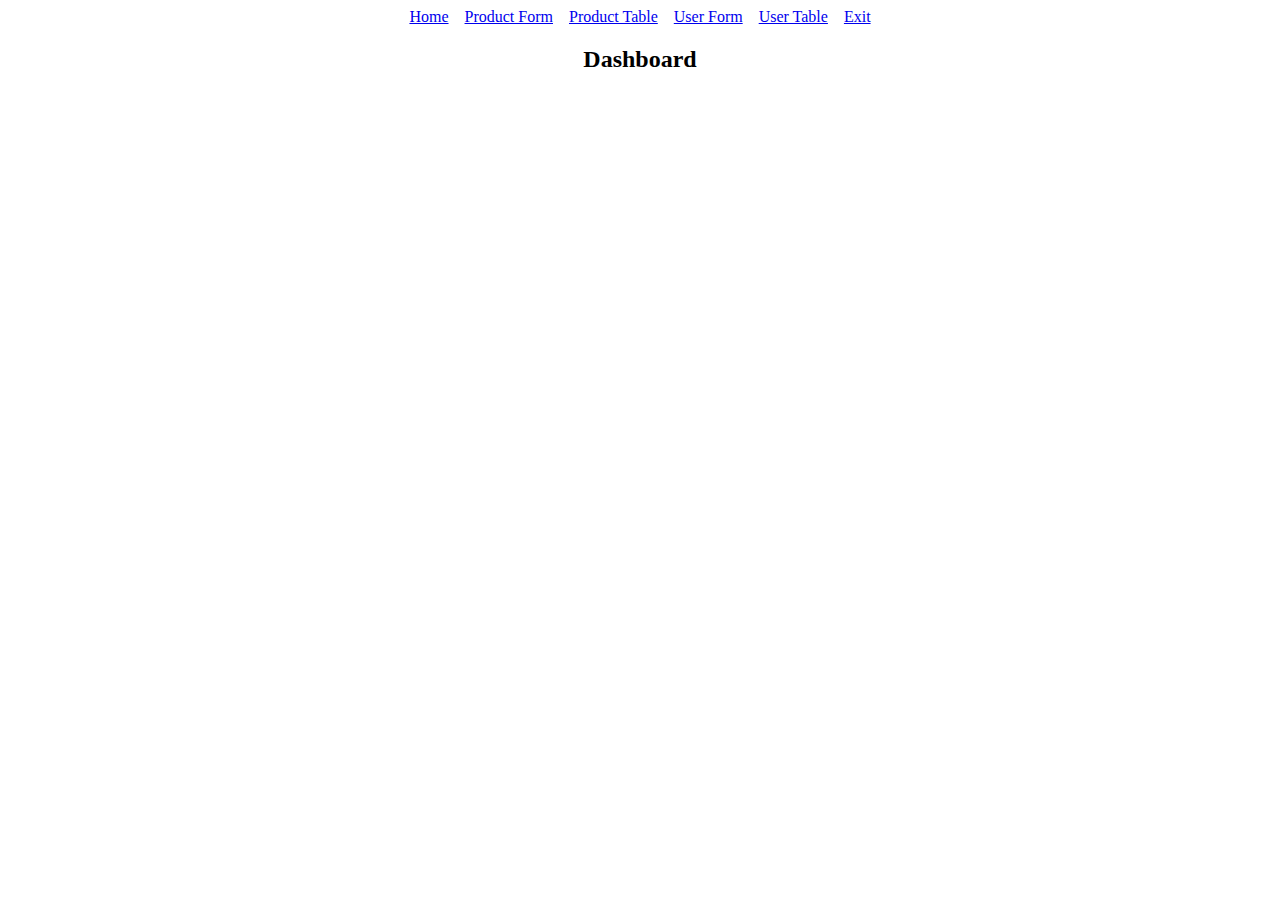
<file: index.html>
<!DOCTYPE html>
<html>
  <head>
    <!-- import css -->
    <link rel="stylesheet" href="src/css/center.css" />
  </head>

  <body>
    <div class="center">
      <a href="index.html">Home</a> &nbsp;&nbsp;
      <a href="src/html/product-form.html">Product Form</a> &nbsp;&nbsp;
      <a href="src/html/product-table.html">Product Table</a> &nbsp;&nbsp;
      <a href="src/html/user-form.html">User Form</a> &nbsp;&nbsp;
      <a href="src/html/user-table.html">User Table</a> &nbsp;&nbsp;
      <a href="index.html">Exit</a>
    </div>

    <h2 class="center">Dashboard</h2>
  </body>
</html>
</file>
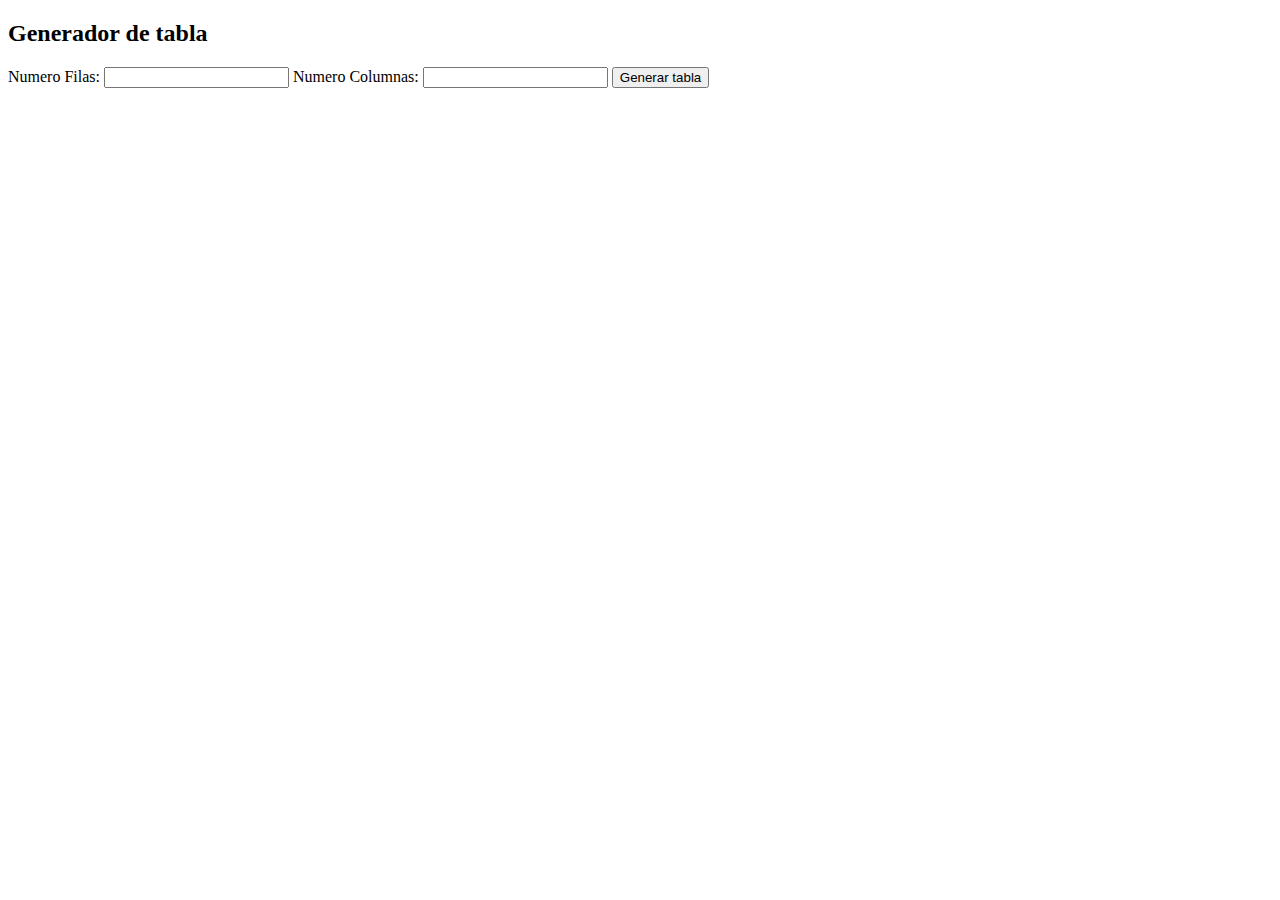
<file: example-05-table-generator/table-generator.html>
<!DOCTYPE html>
<html>

<head>
  <!-- import css -->
  <link rel="stylesheet" href="./style.css" />
  <!-- import javascript -->
  <script src="./script.js"></script>
</head>

<body>
  <h2 class="center">Generador de tabla</h2>
  <!--<div class="cuadrado"></div>-->
  <label for="filas">Numero Filas:</label>
  <input type="number" id="filas" name="filas"></input>
  <label for="columnas">Numero Columnas:</label>
  <input type="number" id="columnas" name="columnas"></input>
  <button onclick="handleClick()"> Generar tabla</button>

  <div id="contenedor-tabla"></div>

</body>

</html>
</file>
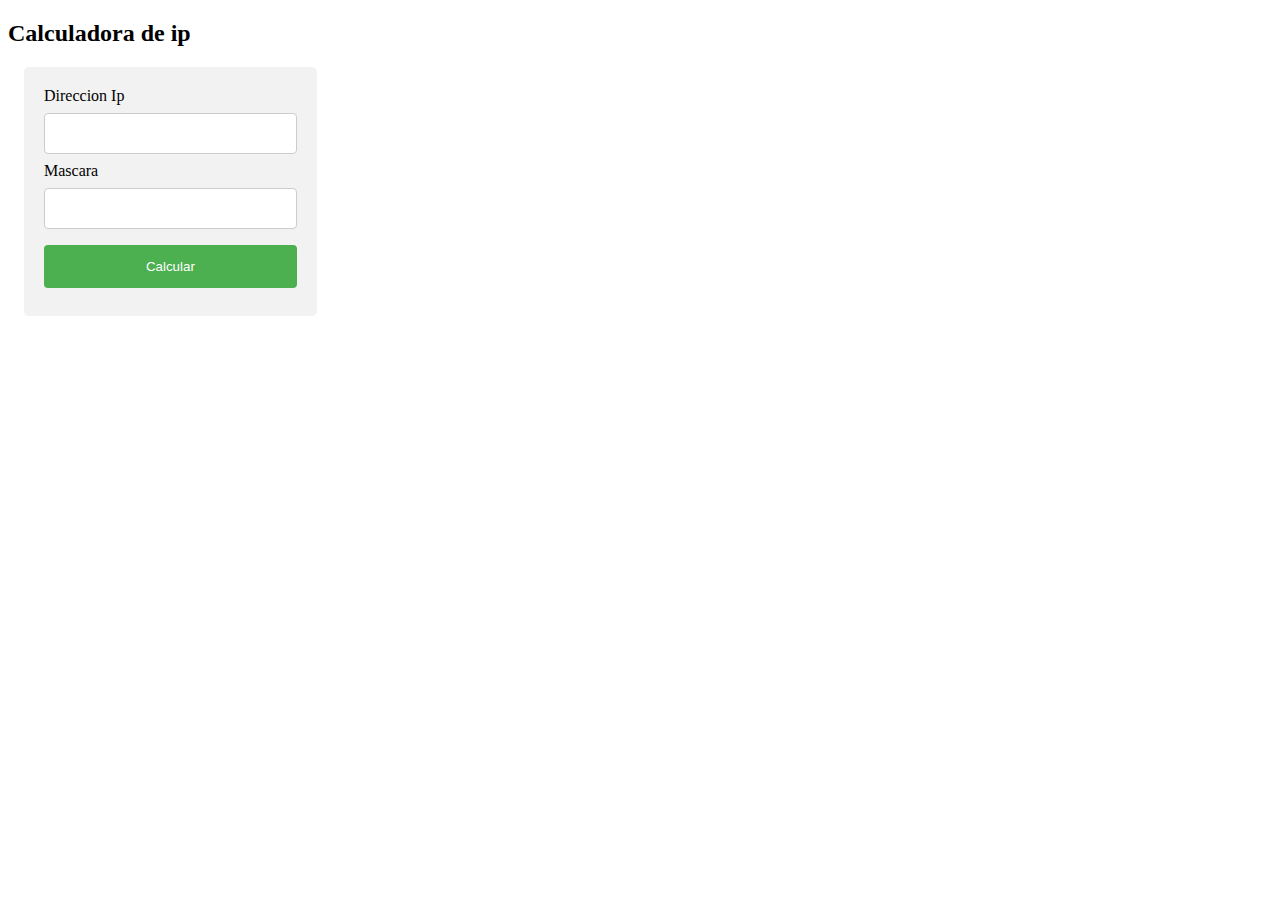
<file: example-07-redes/calculador-de-ip.html>
<!DOCTYPE html>
<html>

<head>
  <!-- import css -->
  <link rel="stylesheet" href="./style.css" />
  <!-- import javascript -->
  <script src="./script-calculadora-ip.js"></script>
</head>

<body>
  <h2 class="center">Calculadora de ip</h2>
  <div class="form-container">
    <div class="form-group-ip">
      <label for="ip">Direccion Ip</label>
      <input type="text" id="ip" name="ip"></input>
    </div>
    <div class="form-group-mascara">
      <label for="mascara-number">Mascara</label>
      <input type="number" id="mascara-number" name="mascara-number"></input>
    </div>
    <div class="boton-calcular">
      <button onclick="handleClick()"> Calcular</button>
    </div>
  </div>
  <div class="contenedor-tabla-padre">
    <div class="contenedor-tabla" id="contenedor-tabla-0"></div>
    <div class="contenedor-tabla" id="contenedor-tabla-1"></div>
    <div class="contenedor-tabla" id="contenedor-tabla-2"></div>
    <div class="contenedor-tabla" id="contenedor-tabla-3"></div>
    <div class="contenedor-tabla" id="contenedor-tabla-4"></div>
  </div>
</body>

</html>
</file>
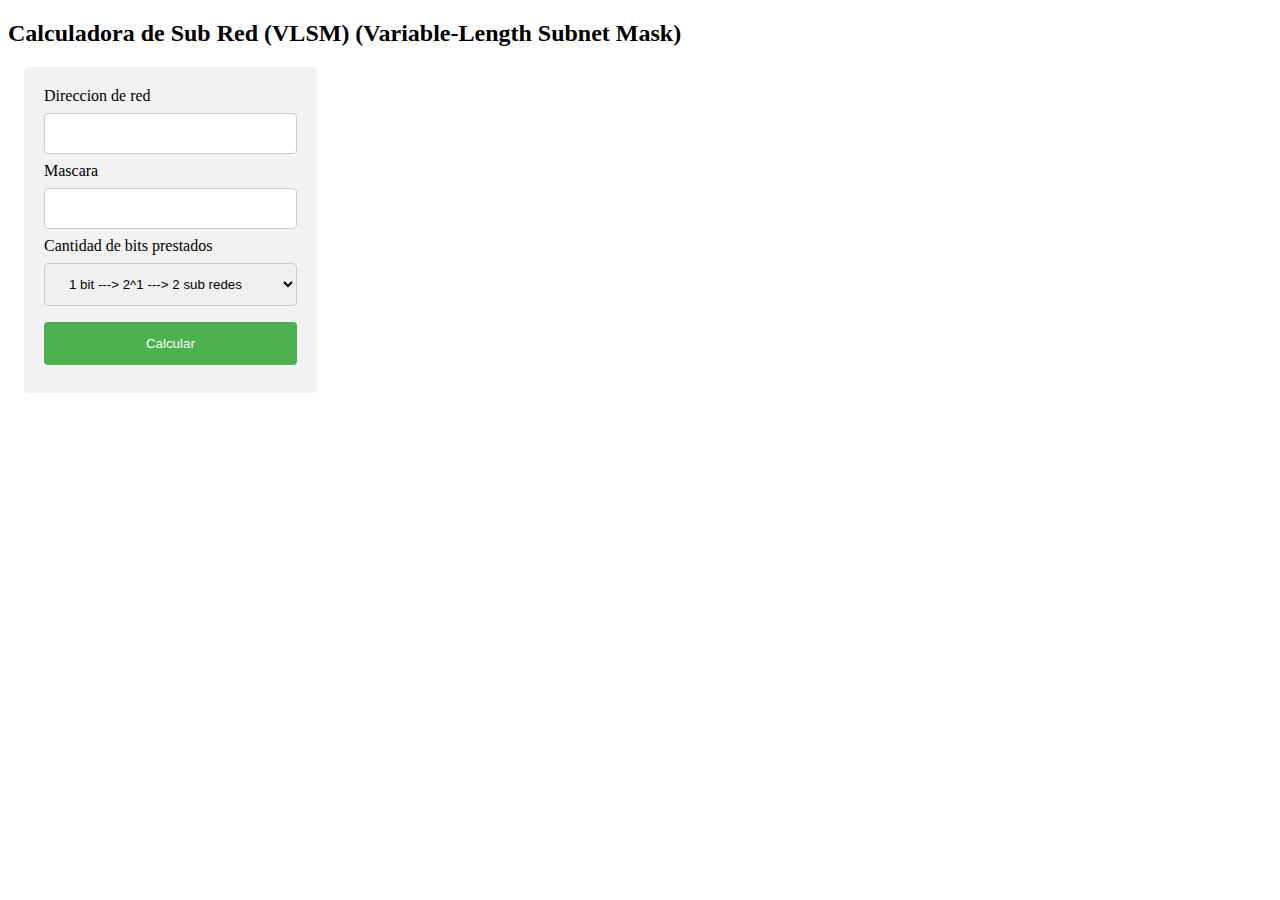
<file: example-07-redes/calculadora-sub-redes.html>
<!DOCTYPE html>
<html>

<head>
  <!-- import css -->
  <link rel="stylesheet" href="./style.css" />
  <!-- import javascript -->
  <script src="./script-calculadora-ip.js"></script>
  <script src="./script-calculadora-sub-redes.js"></script>
</head>

<body>
  <h2 class="center">Calculadora de Sub Red (VLSM) (Variable-Length Subnet Mask)</h2>
  <div class="form-container">
    <div class="form-group-ip">
      <label for="ip">Direccion de red</label>
      <input type="text" id="ip" name="ip"></input>
    </div>
    <div class="form-group-mascara">
      <label for="mascara-number">Mascara</label>
      <input type="number" id="mascara-number" name="mascara-number"></input>
    </div>
    <div class="form-group-cantidad-bits-prestados">
      <label for="cantidad-bits-prestados">Cantidad de bits prestados</label>
      <select id="cantidad-bits-prestados" name="cantidad-bits-prestados">
        <option value="1">1 bit ---> 2^1 ---> 2 sub redes</option>
        <option value="2">2 bit ---> 2^2 ---> 4 sub redes</option>
        <option value="3">3 bit ---> 2^3 ---> 8 sub redes</option>
        <option value="4">4 bit ---> 2^4 ---> 16 sub redes</option>
        <option value="5">5 bit ---> 2^5 ---> 32 sub redes</option>
        <option value="6">6 bit ---> 2^5 ---> 64 sub redes</option>
        <option value="7">7 bit ---> 2^7 ---> 128 sub redes</option>
        <option value="8">8 bit ---> 2^8 ---> 256 sub redes</option>
      </select>
    </div>
    <div class="boton-calcular">
      <button onclick="handleCalcularSubRedes()"> Calcular</button>
    </div>
  </div>
  <div class="contenedor-tabla-padre">
    <div class="contenedor-tabla" id="contenedor-tabla-0"></div>
    <div class="contenedor-tabla" id="contenedor-tabla-1"></div>
    <div class="contenedor-tabla" id="contenedor-tabla-2"></div>
    <div class="contenedor-tabla" id="contenedor-tabla-3"></div>
    <div class="contenedor-tabla" id="contenedor-tabla-4"></div>
  </div>
</body>

</html>
</file>
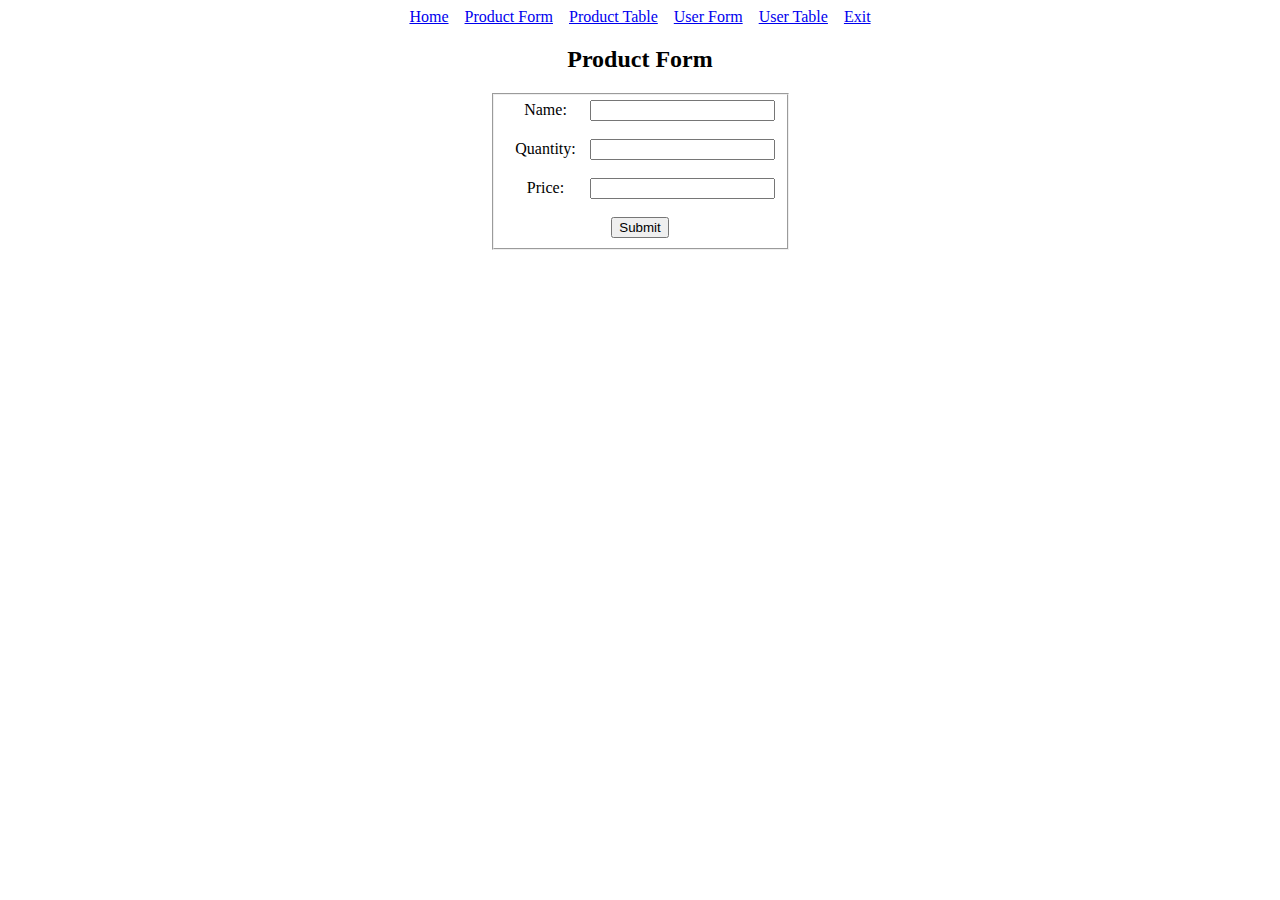
<file: src/html/product-form.html>
<!DOCTYPE html>
<html>
  <head>
    <!-- import css -->
    <link rel="stylesheet" href="../css/center.css" />
    <link rel="stylesheet" href="../css/form.css" />
    <!-- import javascript -->
    <script src="../javascript/utils-local-storage.js"></script>
    <script src="../javascript/mock-data.js"></script>
    <script src="../javascript/product-form.js"></script>
  </head>

  <body onload="onLoadFormEdit()">
    <div class="center">
      <a href="../../index.html">Home</a> &nbsp;&nbsp;
      <a href="product-form.html">Product Form</a> &nbsp;&nbsp;
      <a href="product-table.html">Product Table</a> &nbsp;&nbsp;
      <a href="user-form.html">User Form</a> &nbsp;&nbsp;
      <a href="user-table.html">User Table</a> &nbsp;&nbsp;
      <a href="../../index.html">Exit</a>
    </div>

    <h2 class="center">Product Form</h2>

    <form onsubmit="event.preventDefault();onFormSubmit();" class="center">
      <!-- fieldset do border -->
      <fieldset>
        <!-- Nickename -->
        <label for="name">Name:</label>
        <input type="text" id="name" />
        <br /><br />
        <!-- Password -->
        <label for="quantity">Quantity:</label>
        <input type="text" id="quantity" />
        <br /><br />
        <!-- First Name -->
        <label for="price">Price:</label>
        <input type="text" id="price" />
        <br /><br />
        <!-- Button -->
        <input type="submit" value="Submit" />
      </fieldset>
    </form>
  </body>
</html>
</file>
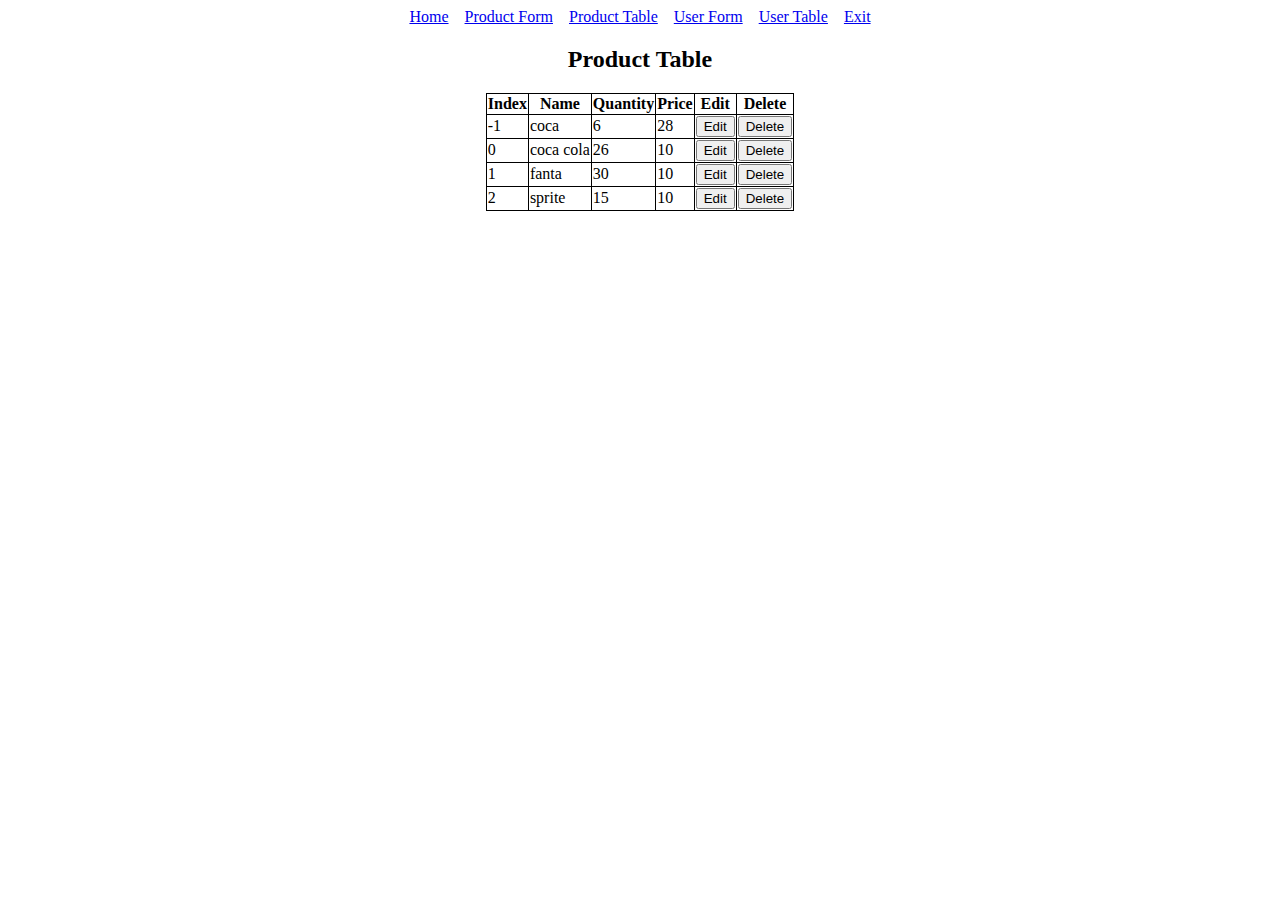
<file: src/html/product-table.html>
<!DOCTYPE html>
<html>
  <head>
    <!-- import css -->
    <link rel="stylesheet" href="../css/center.css" />
    <link rel="stylesheet" href="../css/table.css" />
    <!-- import javascript -->
    <script src="../javascript/mock-data.js"></script>
    <script src="../javascript/utils-local-storage.js"></script>
    <script src="../javascript/product-table.js"></script>
  </head>

  <body onload="updateTableProduct()">
    <div class="center">
      <a href="../../index.html">Home</a> &nbsp;&nbsp;
      <a href="product-form.html">Product Form</a> &nbsp;&nbsp;
      <a href="product-table.html">Product Table</a> &nbsp;&nbsp;
      <a href="user-form.html">User Form</a> &nbsp;&nbsp;
      <a href="user-table.html">User Table</a> &nbsp;&nbsp;
      <a href="../../index.html">Exit</a>
    </div>

    <h2 class="center">Product Table</h2>

    <table id="table" class="table-center">
      <tr>
        <th>Index</th>
        <th>Name</th>
        <th>Quantity</th>
        <th>Price</th>
        <th>Edit</th>
        <th>Delete</th>
      </tr>
      <tr>
        <td>-1</td>
        <td>coca</td>
        <td>6</td>
        <td>28</td>
        <td><button onclick="onEditUser()">Edit</button></td>
        <td><button onclick="onDeleteUser()">Delete</button></td>
      </tr>
    </table>
  </body>
</html>
</file>
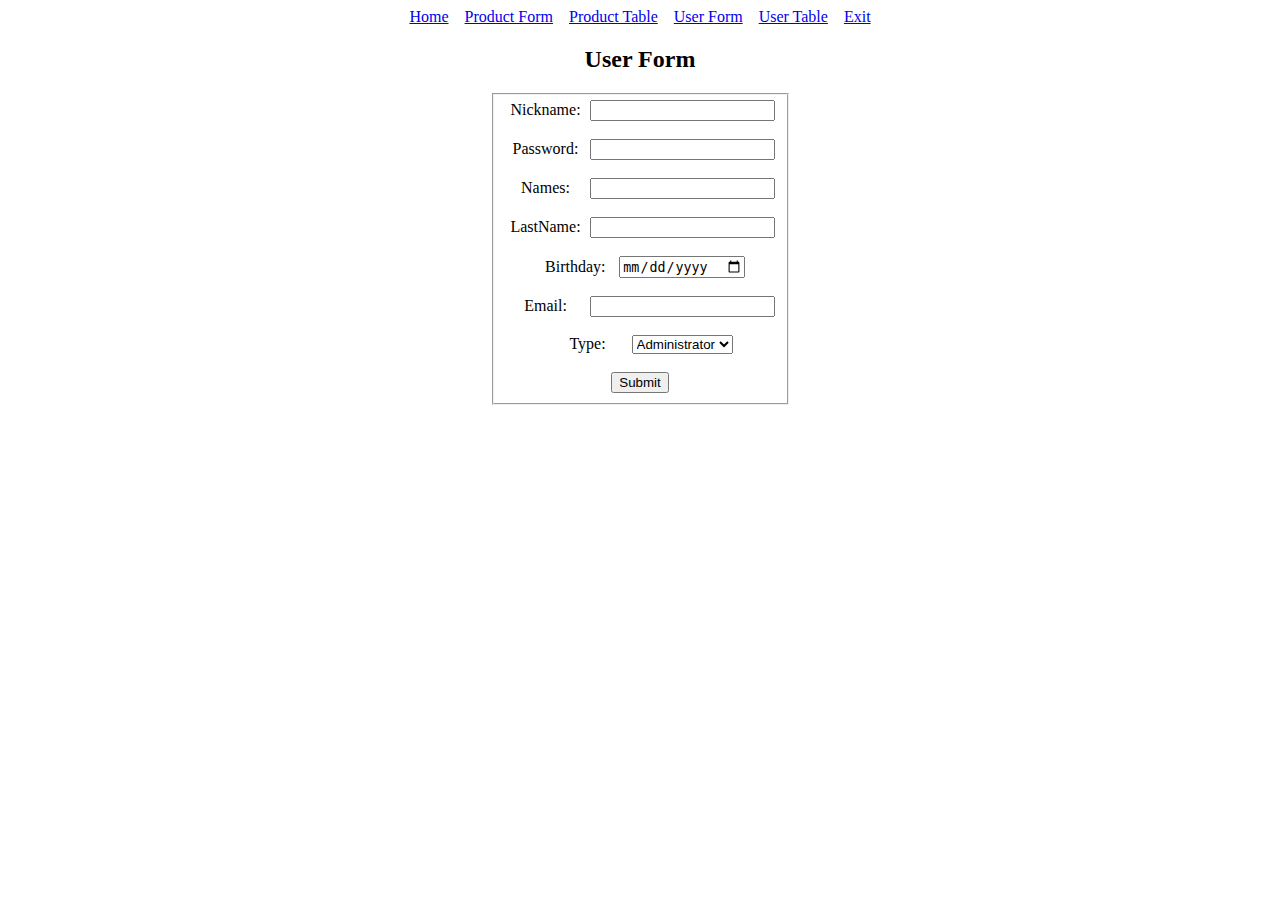
<file: src/html/user-form.html>
<!DOCTYPE html>
<html>
  <head>
    <!-- import css -->
    <link rel="stylesheet" href="../css/center.css" />
    <link rel="stylesheet" href="../css/form.css" />
    <!-- import javascript -->
    <script src="../javascript/utils-local-storage.js"></script>
    <script src="../javascript/user-mock-data.js"></script>
    <script src="../javascript/user-form.js"></script>
  </head>

  <body onload="onLoadFormEdit()">
    <div class="center">
      <a href="../../index.html">Home</a> &nbsp;&nbsp;
      <a href="product-form.html">Product Form</a> &nbsp;&nbsp;
      <a href="product-table.html">Product Table</a> &nbsp;&nbsp;
      <a href="user-form.html">User Form</a> &nbsp;&nbsp;
      <a href="user-table.html">User Table</a> &nbsp;&nbsp;
      <a href="../../index.html">Exit</a>
    </div>

    <h2 class="center">User Form</h2>

    <form onsubmit="event.preventDefault();onFormSubmit();" class="center">
      <!-- fieldset do border -->
      <fieldset>
        <!-- Nickename -->
        <label for="nickname">Nickname:</label>
        <input type="text" id="nickname" />
        <br /><br />
        <!-- Password -->
        <label for="password">Password:</label>
        <input type="password" id="password" />
        <br /><br />
        <!-- First Name -->
        <label for="first-name">Names:</label>
        <input type="text" id="first-name" />
        <br /><br />
        <!-- Last Name -->
        <label for="last-name">LastName:</label>
        <input type="text" id="last-name" />
        <br /><br />
        <!-- Birthday -->
        <label for="birthday">Birthday:</label>
        <input type="date" id="birthday" />
        <br /><br />
        <!-- Email -->
        <label for="email">Email:</label>
        <input type="text" id="email" />
        <br /><br />
        <!-- Type -->
        <label for="type">Type:</label>
        <select id="type">
          <option value="Administrator">Administrator</option>
          <option value="Manager">Manager</option>
          <option value="Developer">Developer</option>
          <option value="Tester">Tester</option>
        </select>
        <br /><br />
        <!-- Button -->
        <input type="submit" value="Submit" />
      </fieldset>
    </form>
  </body>
</html>
</file>
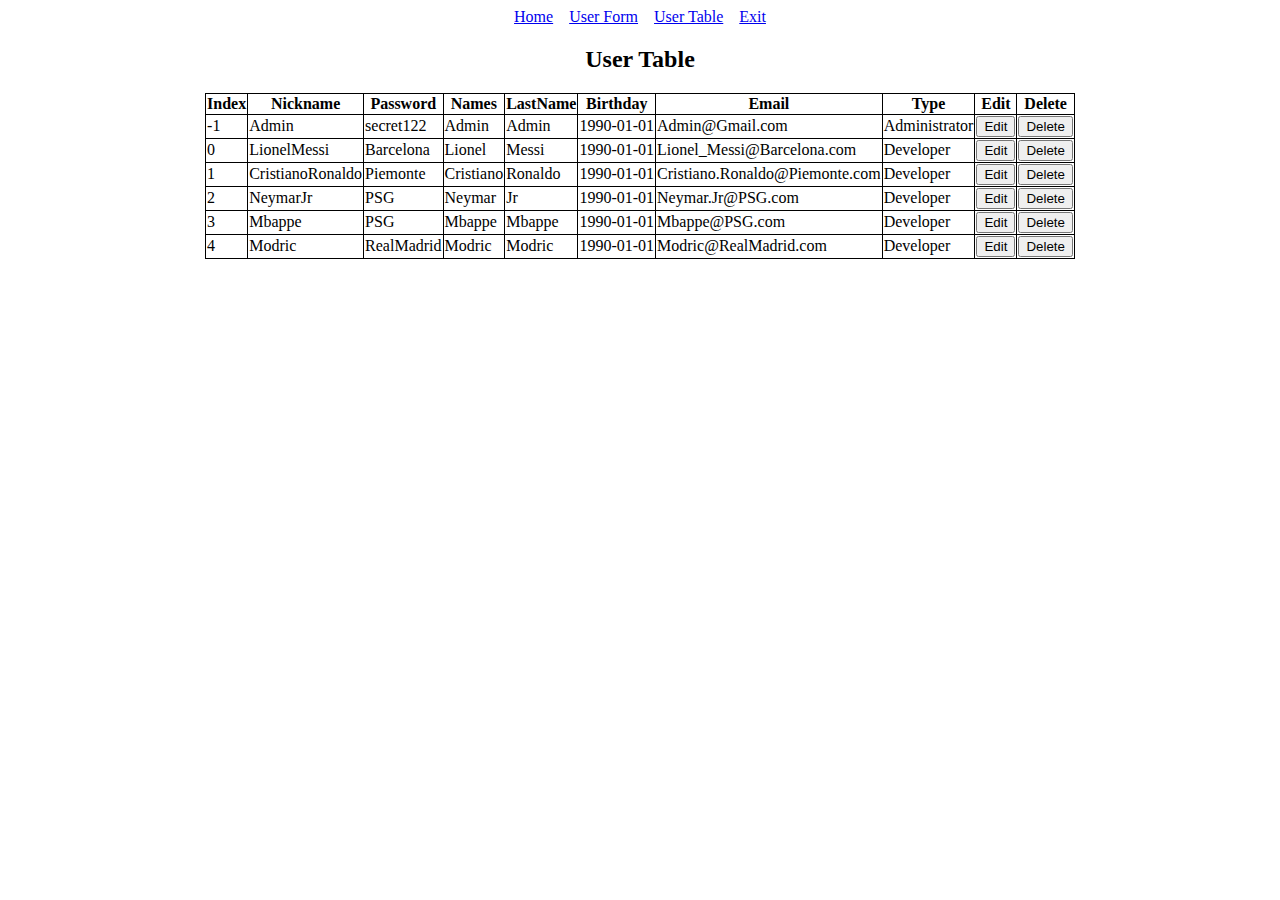
<file: src/html/user-table.html>
<!DOCTYPE html>
<html>

<head>
  <!-- import css -->
  <link rel="stylesheet" href="../css/center.css">
  <link rel="stylesheet" href="../css/table.css">
  <!-- import javascript -->
  <script src="../javascript/user-mock-data.js"></script>
  <script src="../javascript/utils-local-storage.js"></script>
  <script src="../javascript/user.js"></script>
</head>

<body onload="updateTable()">

<div class="center">
  <a href="../../index.html">Home</a> &nbsp;&nbsp;
  <a href="user-form.html">User Form</a> &nbsp;&nbsp;
  <a href="user-table.html">User Table</a> &nbsp;&nbsp;
  <a href="../../index.html">Exit</a>
</div>

<h2 class="center">User Table</h2>

<table id="table" class="table-center">
  <tr>
    <th>Index</th>
    <th>Nickname</th>
    <th>Password</th>
    <th>Names</th>
	<th>LastName</th>
	<th>Birthday</th>
	<th>Email</th>
	<th>Type</th>
	<th>Edit</th>
	<th>Delete</th>
  </tr>
  <tr>
    <td>-1</td>
    <td>Admin</td>
    <td>secret122</td>
	<td>Admin</td>
	<td>Admin</td>
	<td>1990-01-01</td>
	<td>Admin@Gmail.com</td>
	<td>Administrator</td>
	<td><button onclick="onEdit()">Edit</button></td>
    <td><button onclick="onDelete()">Delete</button></td>
  </tr>
</table>

</body>
</html>
</file>
<file: src/css/center.css>
.center {
  text-align: center;
}
</file>
<file: example-05-table-generator/style.css>
/*.cuadrado {
    width: 25%;
    height: 0;
    padding-top: 25%;
    position: relative;
    background: red;
}*/

/*div:hover {
    background-color: green;
}*/
table,
th,
td {
    border: 1px solid;
}
</file>
<file: example-07-redes/style.css>
.contenedor-tabla-padre {
    display: inline-block;
    width: 2560px;
}

.contenedor-tabla {
    float: left;
    margin-left: 0.5rem;
    font-family: Arial, Helvetica, sans-serif;
    border-collapse: collapse;
}

.contenedor-tabla table,
td,
th {
    border: 1px solid #ddd;
    padding: 8px;
}

.contenedor-tabla table {
    border-collapse: collapse;
}

.contenedor-tabla tr:nth-child(even) {
    background-color: #f2f2f2;
}

.contenedor-tabla tr:hover {
    background-color: #ddd;
}

.contenedor-tabla th {
    padding-top: 12px;
    padding-bottom: 12px;
    text-align: left;
    background-color: #04AA6D;
    color: white;
}

.contenedor-tabla .class-porcion-host {
    background-color: #D5F5E3;
}

.contenedor-tabla .class-porcion-red {
    background-color: #FEF9E7;
}

.form-container {
    width: 20%;
    border-radius: 5px;
    background-color: #f2f2f2;
    padding: 20px;
    margin-left: 1rem;
    margin-bottom: 1rem;
}

.form-container input[type=text],
input[type=number],
select {
    width: 100%;
    padding: 12px 20px;
    margin: 8px 0;
    display: inline-block;
    border: 1px solid #ccc;
    border-radius: 4px;
    box-sizing: border-box;
}

.form-container button {
    width: 100%;
    background-color: #4CAF50;
    color: white;
    padding: 14px 20px;
    margin: 8px 0;
    border: none;
    border-radius: 4px;
    cursor: pointer;
}

.form-container button:hover {
    background-color: #45a049;
}
</file>
<file: src/css/form.css>
label {
  display: inline-block;
   width: 80px;
}
fieldset {
  display: inline-block;
}
</file>
<file: src/css/table.css>
table, th, td {
  border: 1px solid black;
  border-collapse: collapse;
 }
.table-center {
  margin-left: auto;
  margin-right: auto;
}
</file>
